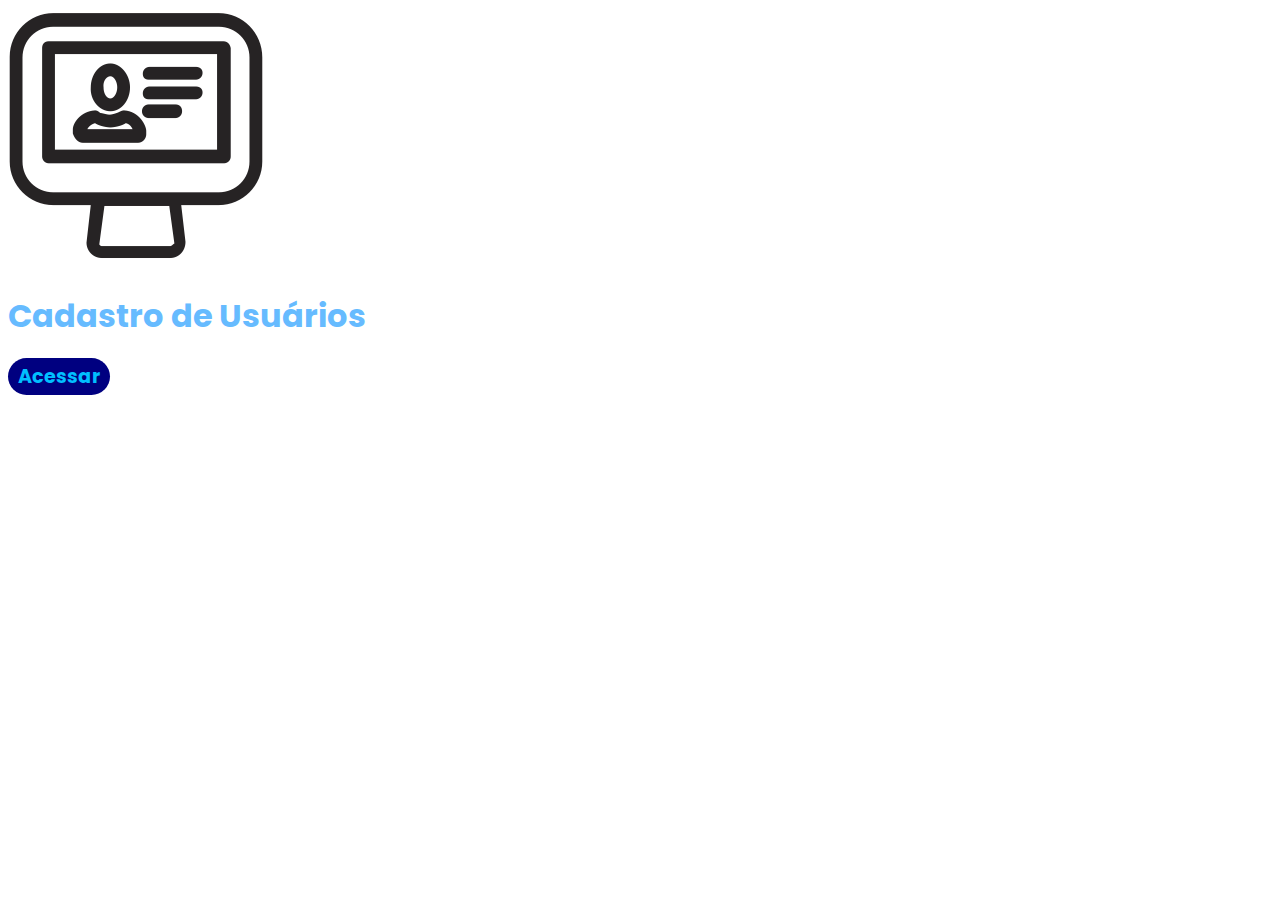
<file: crud/WebContent/index.html>
<!DOCTYPE html>
<html lang="pt-br">
<head>
<meta charset="utf-8">
<title>Crud</title>
<link rel="icon" href="imagens/icontitleadd.png">
<link rel="stylesheet" href="style.css">
</head>
<body>
	<img src="imagens/register.png">
	<h1>Cadastro de Usuários</h1>
	<a href="main" class="btn1">Acessar</a>
</body>
</html>
</file>
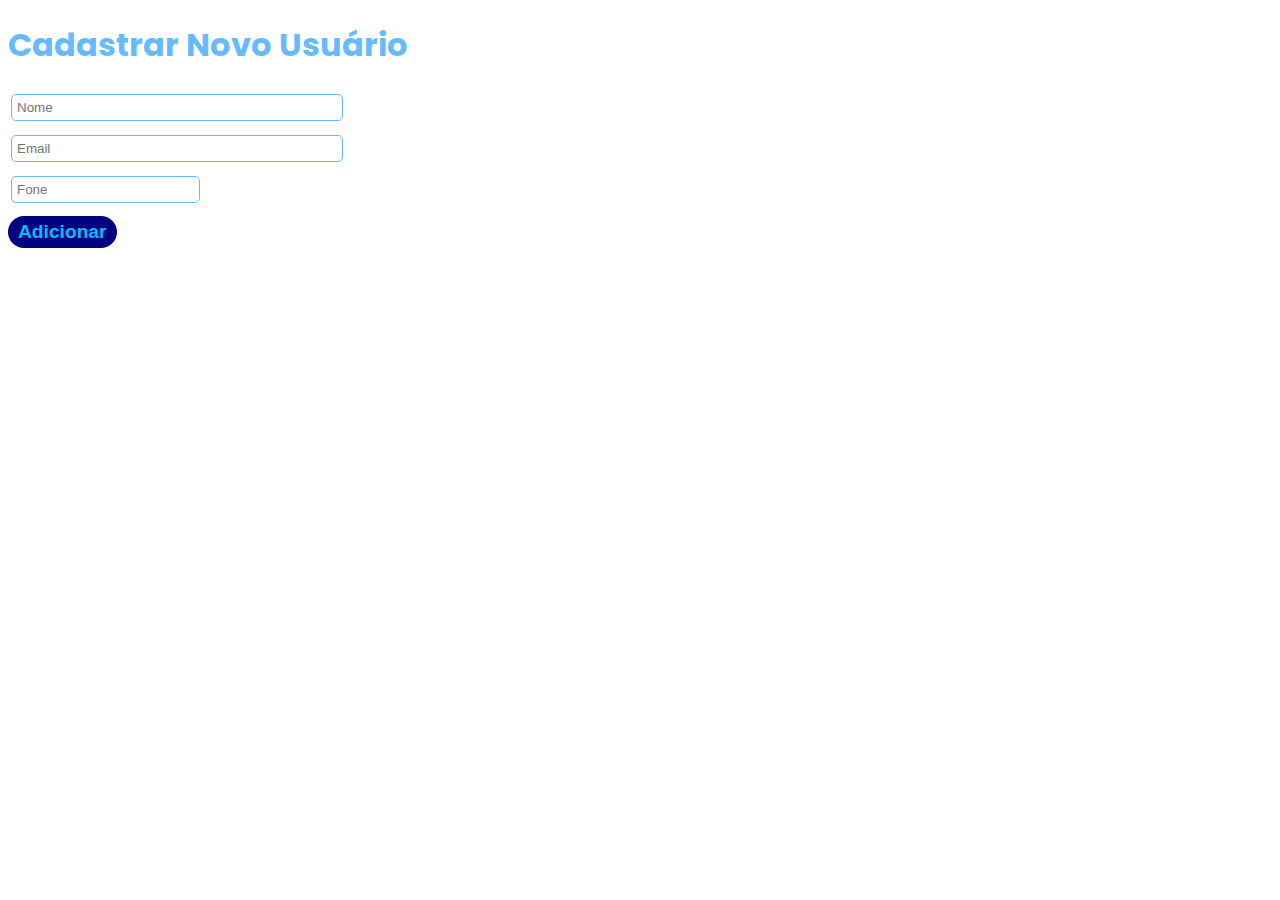
<file: crud/WebContent/novo_cadastro.html>
<!DOCTYPE html>
<html lang="pt-br">
<head>
<meta charset="utf-8">
<title>Cadastro de Usuários</title>
<link rel="icon" href="imagens/icontitleadd.png">
<link rel="stylesheet" href="style.css">
</head>
<body>
	<h1>Cadastrar Novo Usuário</h1>
	<form name="forUser" action="insert">
		<table>
			<tr>
				<td><input type="text" name="nome" placeholder="Nome"
					class="box1"></td>
			</tr>
			<tr>
				<td><input type="text" name="email" placeholder="Email"
					class="box1"></td>
			</tr>
			<tr>
				<td><input type="text" name="fone" placeholder="Fone"
					class="box2"></td>
			</tr>
		</table>
		<input type="button" class="btn1" value="Adicionar"
			onclick="validar()">
	</form>
	<script src="scripts/validador.js"></script>
</body>
</html>
</file>
<file: crud/WebContent/style.css>
@charset "utf-8";

@import
	url('https://fonts.googleapis.com/css2?family=Poppins:ital,wght@0,700;1,400&display=swap')
	;

body {
	font-family: 'Poppins', sans-serif;
	font-size: 1em;
	font-weight: 400;
}

h1 {
	color: #66bbff;
}

.btn1 {
	color: #00BFFF;
	text-decoration: none;
	background-color: #000080;
	padding: 5px 10px;
	border-radius: 25px;
	font-size: 1.2em;
	font-weight: 700;
	border: 0;
	cursor: pointer;
}

.btn2 {
	color: #000000;
	text-decoration: none;
	background-color: #ff0000;
	padding: 5px 10px;
	border-radius: 25px;
	font-size: 1.2em;
	font-weight: 700;
}

.box1 {
	width: 320px;
	padding: 5px;
	margin-bottom: 10px;
	border: 1px solid #66bbff;
	border-radius: 5px;
}

.box2 {
	padding: 5px;
	margin-bottom: 10px;
	border: 1px solid #66bbff;
	border-radius: 5px;
}

#box3 {
	padding: 5px;
	margin-bottom: 10px;
	border: 1px solid #ff0000;
}

#tabela {
	margin-top: 30px;
	border-collapse: collapse;
}

#tabela th {
	border: 1px solid #ddd;
	padding: 10px;
	text-align: left;
	background-color: #66bbff;
	color: #fff;
}

#tabela td {
	border: 1px solid #ddd;
	padding: 10px;
}
</file>
